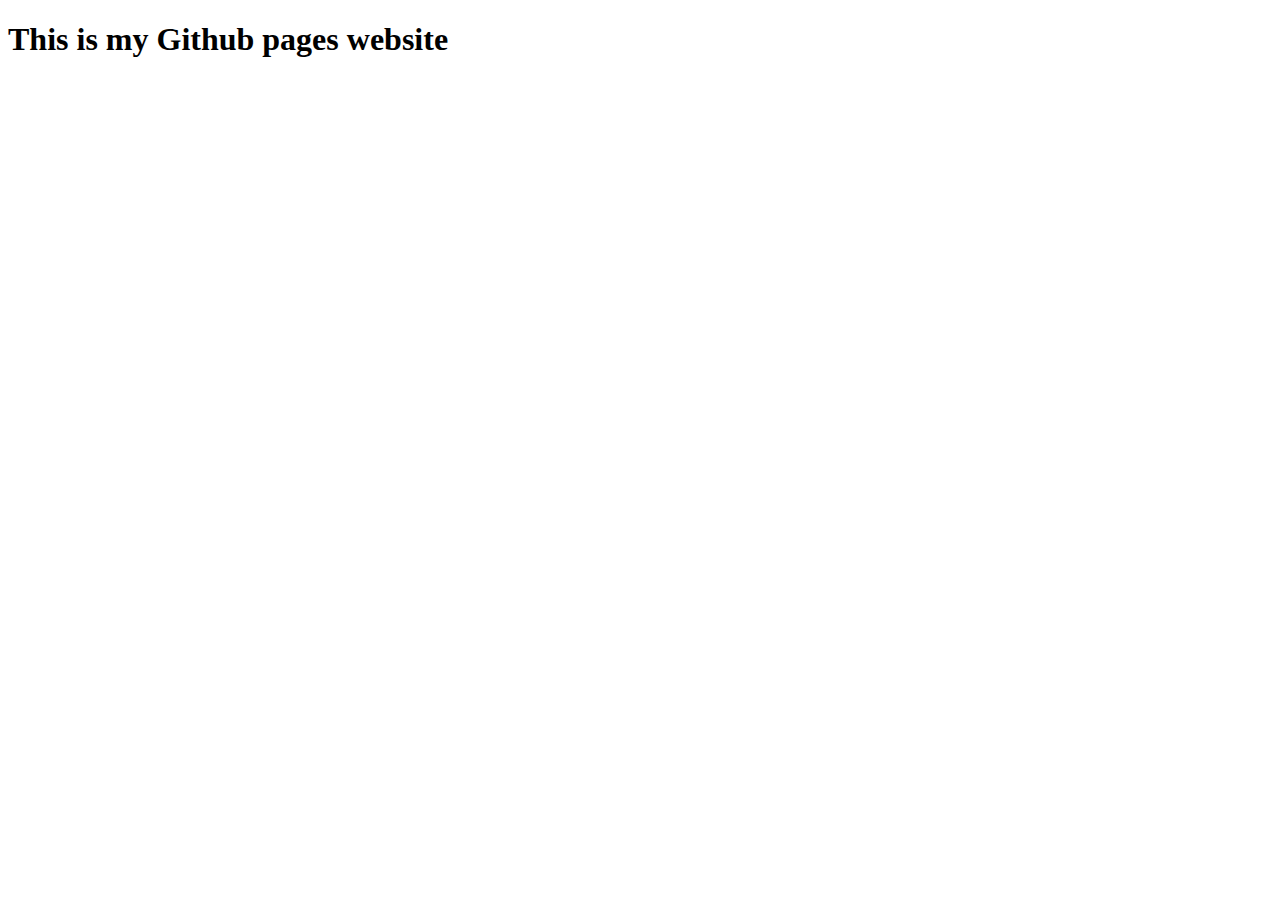
<file: index.html>
<!DOCTYPE html>
<html lang="en">
  <head>
    <meta charset="UTF-8" />
    <meta name="viewport" content="width=device-width, initial-scale=1.0" />
    <title>Franco Barreto Website</title>
  </head>
  <body>
    <header>
      <h1>This is my Github pages website</h1>
    </header>
    <main></main>
    <footer></footer>
  </body>
</html>
</file>
